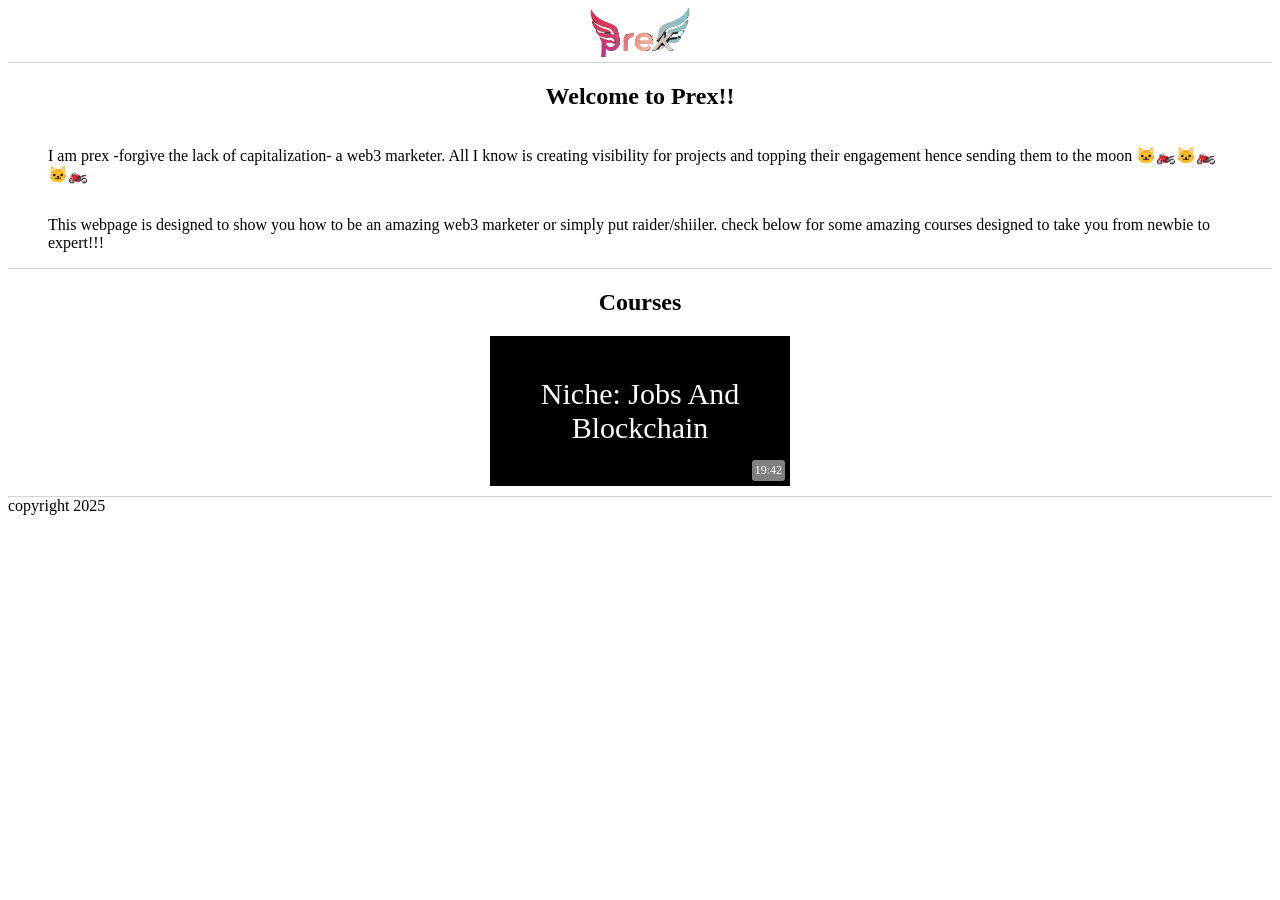
<file: index.html>
<!DOCTYPE html>
<html>
    <head>
        <title>Prex.com</title>
        <link rel="stylesheet" href="styles/styles.css">
    </head>
    <body>
        <header>
            <img src="myassets/prexlogo.png.png" class="prex-logo">
        </header>
        <section class="description-section">
            <h1>Welcome to Prex!!</h1>
            <p>I am prex -forgive the lack of capitalization- a web3
                marketer. All I know is creating visibility for projects
                and topping their engagement hence sending them to the moon
                🐱‍🏍🐱‍🏍🐱‍🏍
            </p>

            <p>This webpage is designed to show you how to be an
                amazing web3 marketer or simply put raider/shiiler.
                check below for some amazing courses designed to take you from
                newbie to expert!!!
            </p>
        </section>
        <section>
            <h2>Courses</h2>
            <a class="video-thumbnail" href="video.html" target="_blank">
                <div class="video-title">Niche: Jobs And Blockchain</div>
                <div class="timestamp">19:42</div>
            </a>
        </section>
        <footer>copyright 2025</footer>
    </body>
</html>
</file>
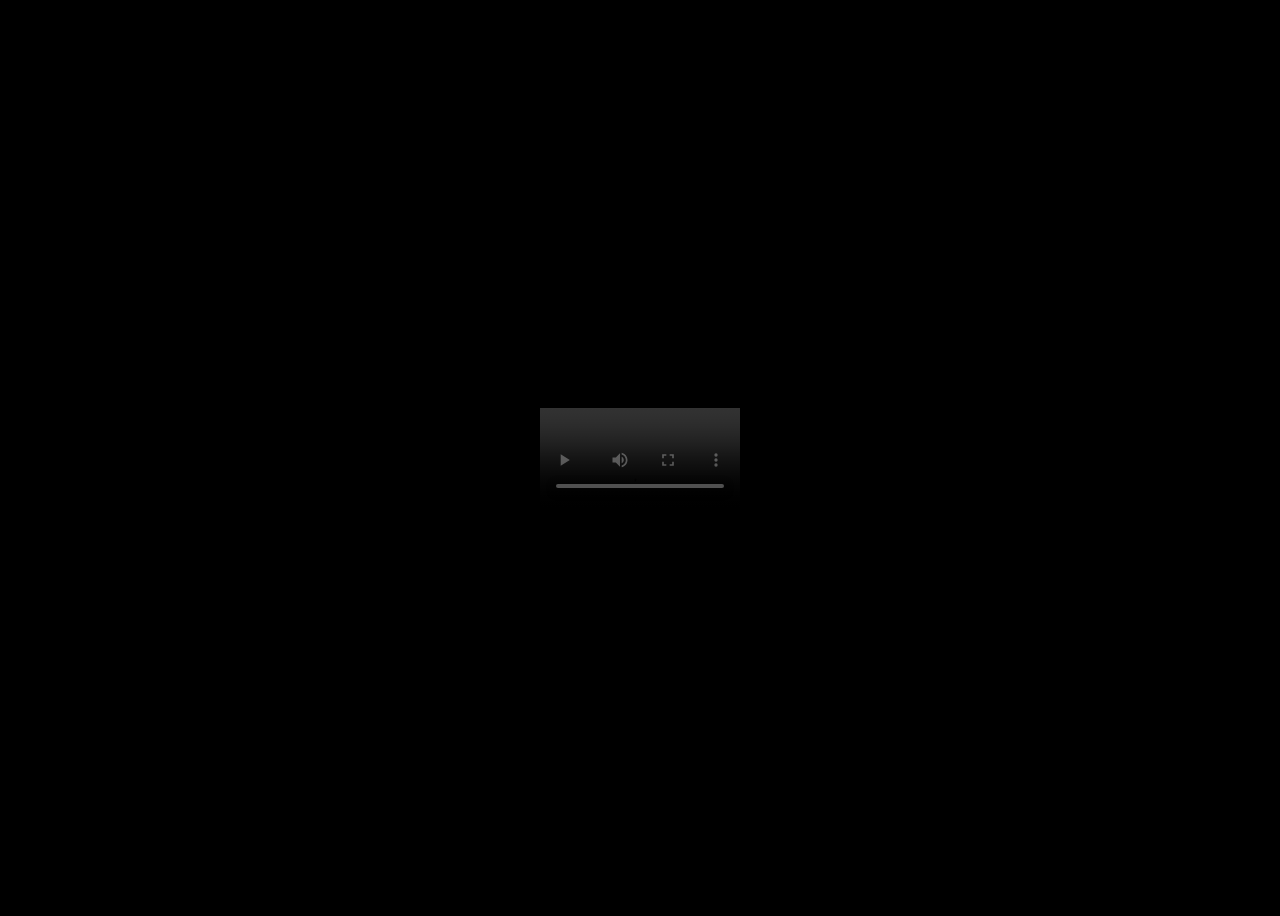
<file: video.html>
<!DOCTYPE html>
<html>
    <head>
        <title>Courses</title>
        <link rel="stylesheet" href="styles/styles.css">
    </head>
    <body style="background-color: black;
    display: flex; justify-content: center; align-items: center; height: 100vh;">
        <video controls>
            <source src="myassets/screen-recorder-unlimited-2025-04-30-13-28-17__69pct_smaller.mp4"
            type="video/mp4">
        </video>
    </section>
    </body>
</html>
</file>
<file: styles/styles.css>
.prex-logo{
    width: 100px;
}
header{
    position: sticky;
    display: flex;
    justify-content: center;
    border-bottom: 1px solid lightgray;
    padding-bottom: 5px;
}
section{
    display: flex;
    flex-direction: column;
    align-items: center;
    padding-right: 40px;
    padding-left: 40px;
    border-bottom: 1px solid lightgray;
}
.video-thumbnail{
    position: relative;
    background-color: black;
    color: white;
    width: 300px;
    height: 150px;
    margin-bottom: 10px;
    text-decoration: none;
    font-size: 30px;
    text-align: center;
    display: flex;
    justify-content: center;
    align-items: center;
}

.video-thumbnail:hover{
    opacity: 0.8;
}
.timestamp{
    position: absolute;
    bottom: 5px;
    right: 5px;
    font-size: 12px;
    background-color: gray;
    padding: 3px;
    border-radius: 3px;
}
video{
    width: 200px;
}
</file>
